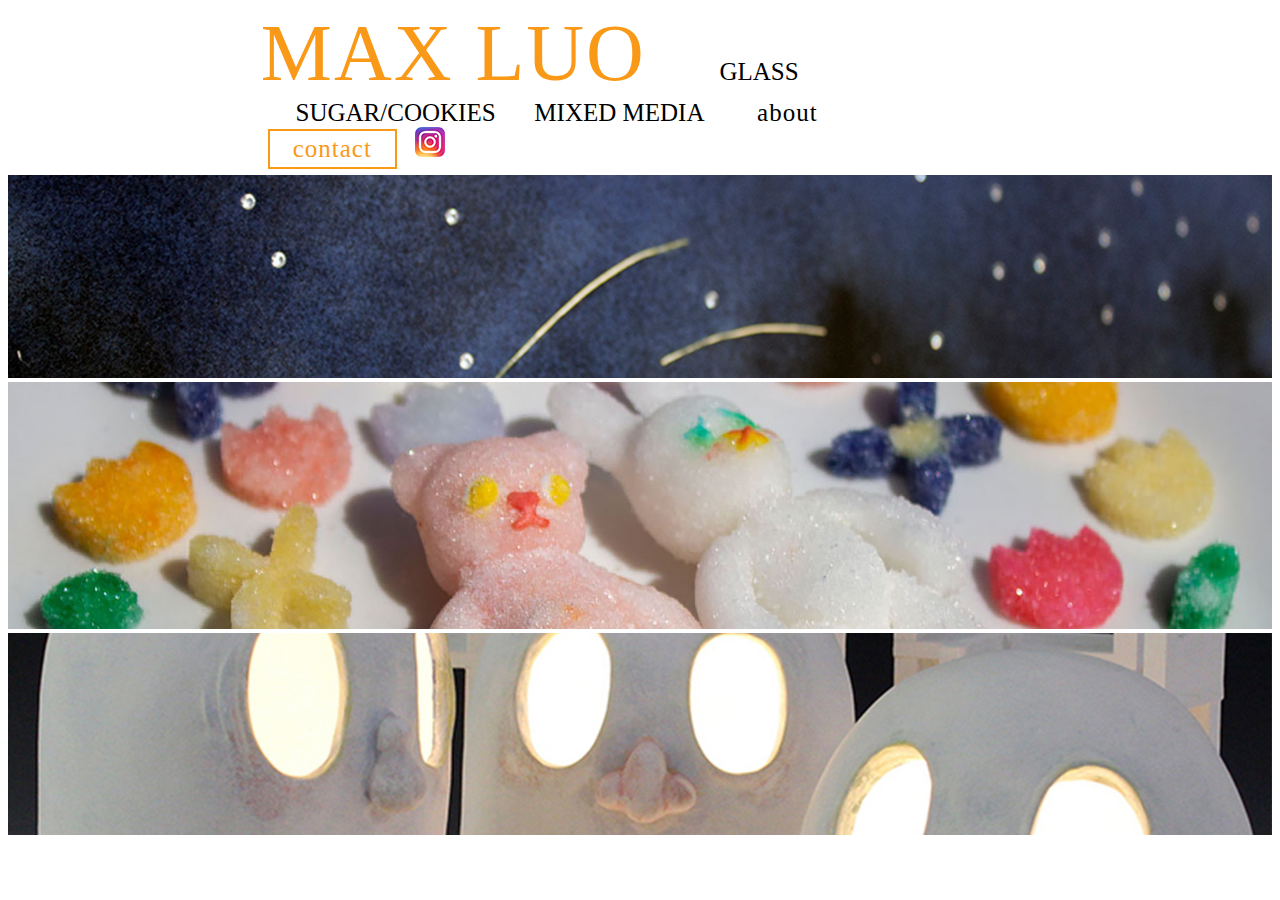
<file: index.html>
<!DOCTYPE html>
<html lang="en">
<head>
    <meta charset="UTF-8">
    <link rel="stylesheet" href="css/index.css">
    <title>MAXLUO</title>
</head>
<body> 
<header>
    <div class="topnav">
        <a href="index.html" id="name"><span>MAX LUO</span></a>
        <a href="glass.html" class="main" id="glassm">GLASS</a>
        <a href="#sugar/cookies" class="main" id="sugarc">SUGAR/COOKIES</a>
        <a href="#mixed media" class="main" id="mixedmediam">MIXED MEDIA</a>
        <a href="#about" class="sub" id="about">about</a>
        <a href="#contact" class="sub" id="contact">contact</a>
        <a target="_blank" href="https://www.instagram.com/whoknowsmax/" id="insta">
            <img src="insta.png" alt="insta"></a>
      </div>
</header>

    <div class="images">
    <a href="glass.html">
    <img src="glasshome.jpg" alt="glass" id="glass">
    </a>
    <a href="#sugar/cookies" >
    <img src="sugar01.jpg" alt="sugar" id="sugar">
    </a>
    <a href="#mixedmedia">
    <img src="mmhome.jpg" alt="mm" id="mm">
    </a>
    </div>
</body>
</file>
<file: css/index.css>
.topnav{
    margin-top: 0.5%;
    margin-bottom: 0.5%;
    margin-left: 20%;
    margin-right: 25%;
}

.span {
    display:inline-block;
    border-bottom:1px solid black;
    padding-bottom:5px;
}

.main {
    font-size:25px;
    color:black;
    font-family: impact;
    text-decoration: none;
}

#glassm{
    margin-left: 10%;
}

#sugarc {
    margin-left: 5%;
}

#mixedmediam {
    margin-left: 5%;
}

#about {
    margin-left: 7%;
}

#contact {
    margin-left: 1%;
}

a#contact:link , a#contact:visited{
    color:#FA9917;
    border: 2px solid #FA9917;
    padding: 4px 23px;
    text-decoration: none;
    display: inline-block;
}

a#contact:hover, a#contact:active{
    background-color:#FA9917;
    color:white;
  }

.sub {
    letter-spacing: 1px;
    color:black;
    margin-left: 5%;
    margin-right: 2%;
    font-size:25px;
    font-family: impact;
    text-decoration: none;
}




#name {

    letter-spacing: 2px;
    font-size: 80px;
    font-family:impact;
    text-decoration: none;
}

a#name:link  {
    color:#FA9917;
}

a#name:visited{
    color:#FA9917;
}

a#name:hover {
    border-bottom: solid 1px #FA9917;
    display: inline;
    padding-bottom: 10px;

}

a.main:link  {
    font-size:25px;
    color:black;
    font-family: impact;
    text-decoration: none;
}

a.main:hover {
    border-bottom-width: 2px;
    text-decoration-line: underline;
}



 #glass{
    left: 0px;
    right: 0px;
    width: 100%;
}

#sugar{
    left: 0px;
    right: 0px;
    width: 100%;
}

#mm{
    left: 0px;
    right: 0px;
    width: 100%;
}

.flex-container {
        display: flex;
        flex-wrap: wrap;
  }
  

  .test {
    max-height: 100%;
    max-width: 100%;
    width: 25%;
     }
  

   
.desc {
        padding: 10px;
        text-align:left;
        font-family:bahnschrift;
      }
</file>
